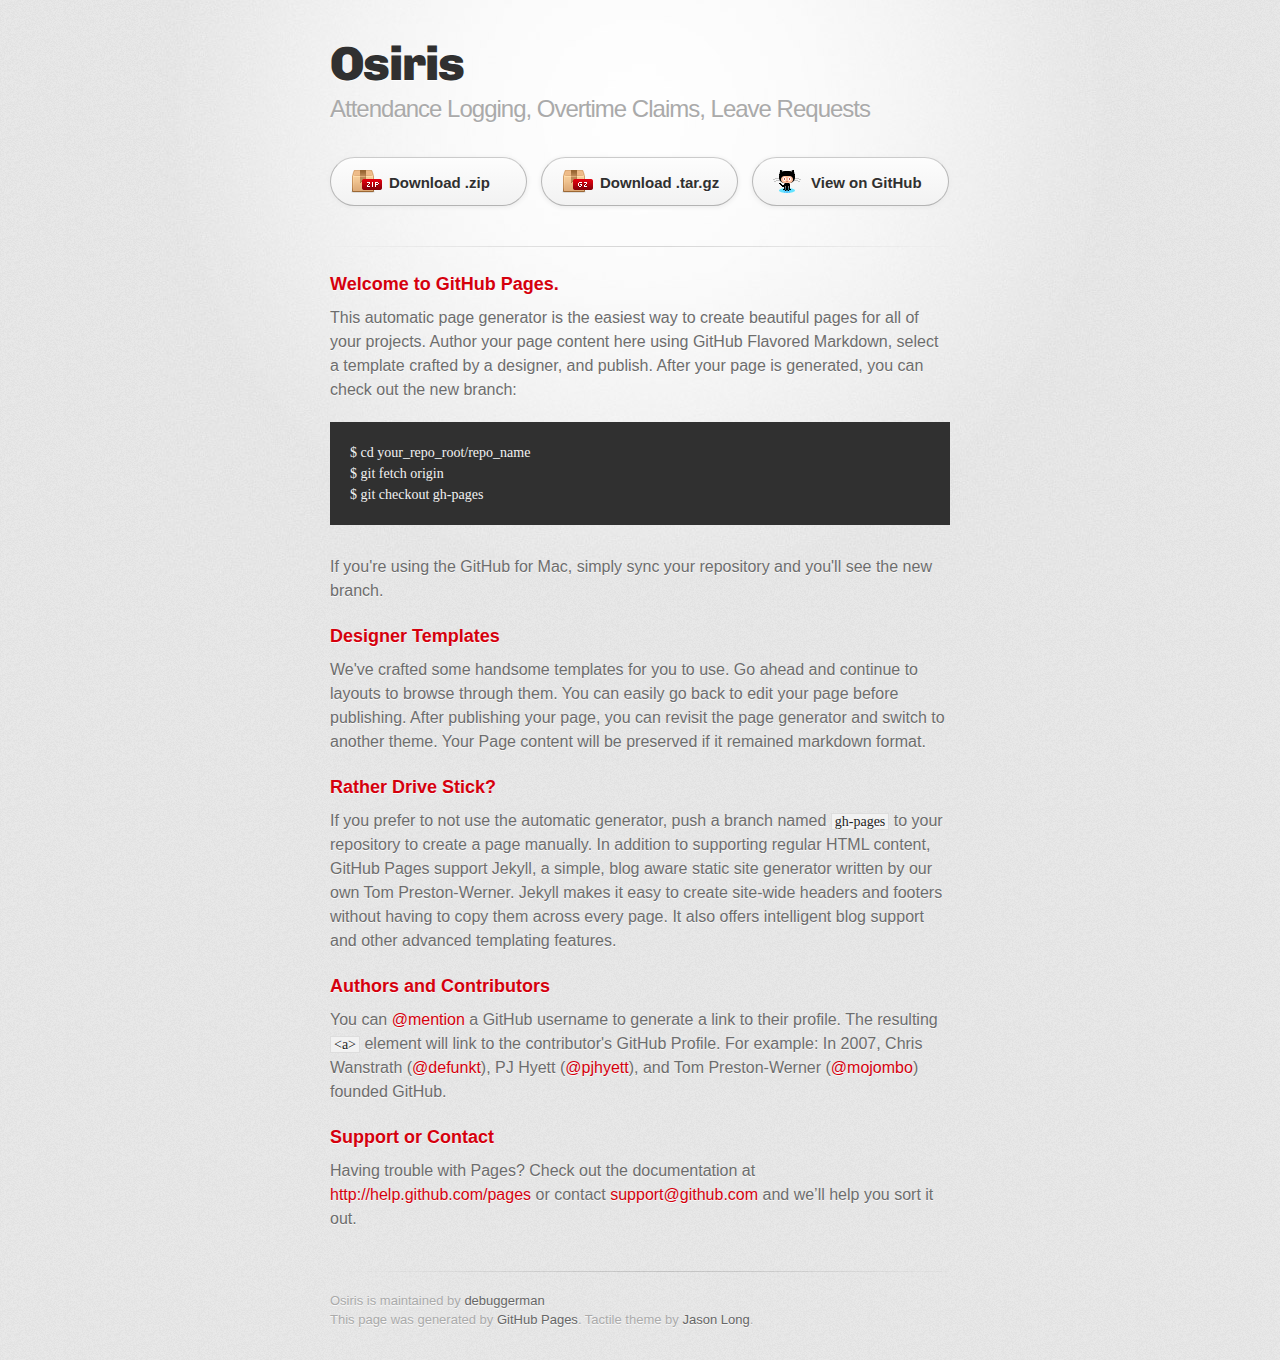
<file: index.html>
<!DOCTYPE html>
<html>
  <head>
    <meta charset='utf-8'>
    <meta http-equiv="X-UA-Compatible" content="chrome=1">
    <link href='https://fonts.googleapis.com/css?family=Chivo:900' rel='stylesheet' type='text/css'>
    <link rel="stylesheet" type="text/css" href="stylesheets/stylesheet.css" media="screen" />
    <link rel="stylesheet" type="text/css" href="stylesheets/pygment_trac.css" media="screen" />
    <link rel="stylesheet" type="text/css" href="stylesheets/print.css" media="print" />
    <!--[if lt IE 9]>
    <script src="//html5shiv.googlecode.com/svn/trunk/html5.js"></script>
    <![endif]-->
    <title>Osiris by debuggerman</title>
  </head>

  <body>
    <div id="container">
      <div class="inner">

        <header>
          <h1>Osiris</h1>
          <h2>Attendance Logging, Overtime Claims, Leave Requests</h2>
        </header>

        <section id="downloads" class="clearfix">
          <a href="https://github.com/debuggerman/osiris/zipball/master" id="download-zip" class="button"><span>Download .zip</span></a>
          <a href="https://github.com/debuggerman/osiris/tarball/master" id="download-tar-gz" class="button"><span>Download .tar.gz</span></a>
          <a href="https://github.com/debuggerman/osiris" id="view-on-github" class="button"><span>View on GitHub</span></a>
        </section>

        <hr>

        <section id="main_content">
          <h3>Welcome to GitHub Pages.</h3>

<p>This automatic page generator is the easiest way to create beautiful pages for all of your projects. Author your page content here using GitHub Flavored Markdown, select a template crafted by a designer, and publish. After your page is generated, you can check out the new branch:</p>

<pre><code>$ cd your_repo_root/repo_name
$ git fetch origin
$ git checkout gh-pages
</code></pre>

<p>If you're using the GitHub for Mac, simply sync your repository and you'll see the new branch.</p>

<h3>Designer Templates</h3>

<p>We've crafted some handsome templates for you to use. Go ahead and continue to layouts to browse through them. You can easily go back to edit your page before publishing. After publishing your page, you can revisit the page generator and switch to another theme. Your Page content will be preserved if it remained markdown format.</p>

<h3>Rather Drive Stick?</h3>

<p>If you prefer to not use the automatic generator, push a branch named <code>gh-pages</code> to your repository to create a page manually. In addition to supporting regular HTML content, GitHub Pages support Jekyll, a simple, blog aware static site generator written by our own Tom Preston-Werner. Jekyll makes it easy to create site-wide headers and footers without having to copy them across every page. It also offers intelligent blog support and other advanced templating features.</p>

<h3>Authors and Contributors</h3>

<p>You can <a href="https://github.com/blog/821" class="user-mention">@mention</a> a GitHub username to generate a link to their profile. The resulting <code>&lt;a&gt;</code> element will link to the contributor's GitHub Profile. For example: In 2007, Chris Wanstrath (<a href="https://github.com/defunkt" class="user-mention">@defunkt</a>), PJ Hyett (<a href="https://github.com/pjhyett" class="user-mention">@pjhyett</a>), and Tom Preston-Werner (<a href="https://github.com/mojombo" class="user-mention">@mojombo</a>) founded GitHub.</p>

<h3>Support or Contact</h3>

<p>Having trouble with Pages? Check out the documentation at <a href="http://help.github.com/pages">http://help.github.com/pages</a> or contact <a href="mailto:support@github.com">support@github.com</a> and we’ll help you sort it out.</p>
        </section>

        <footer>
          Osiris is maintained by <a href="https://github.com/debuggerman">debuggerman</a><br>
          This page was generated by <a href="http://pages.github.com">GitHub Pages</a>. Tactile theme by <a href="http://twitter.com/jasonlong">Jason Long</a>.
        </footer>

        
      </div>
    </div>
  </body>
</html>
</file>
<file: stylesheets/pygment_trac.css>
.highlight  { background: #ffffff; }
.highlight .c { color: #999988; font-style: italic } /* Comment */
.highlight .err { color: #a61717; background-color: #e3d2d2 } /* Error */
.highlight .k { font-weight: bold } /* Keyword */
.highlight .o { font-weight: bold } /* Operator */
.highlight .cm { color: #999988; font-style: italic } /* Comment.Multiline */
.highlight .cp { color: #999999; font-weight: bold } /* Comment.Preproc */
.highlight .c1 { color: #999988; font-style: italic } /* Comment.Single */
.highlight .cs { color: #999999; font-weight: bold; font-style: italic } /* Comment.Special */
.highlight .gd { color: #000000; background-color: #ffdddd } /* Generic.Deleted */
.highlight .gd .x { color: #000000; background-color: #ffaaaa } /* Generic.Deleted.Specific */
.highlight .ge { font-style: italic } /* Generic.Emph */
.highlight .gr { color: #aa0000 } /* Generic.Error */
.highlight .gh { color: #999999 } /* Generic.Heading */
.highlight .gi { color: #000000; background-color: #ddffdd } /* Generic.Inserted */
.highlight .gi .x { color: #000000; background-color: #aaffaa } /* Generic.Inserted.Specific */
.highlight .go { color: #888888 } /* Generic.Output */
.highlight .gp { color: #555555 } /* Generic.Prompt */
.highlight .gs { font-weight: bold } /* Generic.Strong */
.highlight .gu { color: #800080; font-weight: bold; } /* Generic.Subheading */
.highlight .gt { color: #aa0000 } /* Generic.Traceback */
.highlight .kc { font-weight: bold } /* Keyword.Constant */
.highlight .kd { font-weight: bold } /* Keyword.Declaration */
.highlight .kn { font-weight: bold } /* Keyword.Namespace */
.highlight .kp { font-weight: bold } /* Keyword.Pseudo */
.highlight .kr { font-weight: bold } /* Keyword.Reserved */
.highlight .kt { color: #445588; font-weight: bold } /* Keyword.Type */
.highlight .m { color: #009999 } /* Literal.Number */
.highlight .s { color: #d14 } /* Literal.String */
.highlight .na { color: #008080 } /* Name.Attribute */
.highlight .nb { color: #0086B3 } /* Name.Builtin */
.highlight .nc { color: #445588; font-weight: bold } /* Name.Class */
.highlight .no { color: #008080 } /* Name.Constant */
.highlight .ni { color: #800080 } /* Name.Entity */
.highlight .ne { color: #990000; font-weight: bold } /* Name.Exception */
.highlight .nf { color: #990000; font-weight: bold } /* Name.Function */
.highlight .nn { color: #555555 } /* Name.Namespace */
.highlight .nt { color: #000080 } /* Name.Tag */
.highlight .nv { color: #008080 } /* Name.Variable */
.highlight .ow { font-weight: bold } /* Operator.Word */
.highlight .w { color: #bbbbbb } /* Text.Whitespace */
.highlight .mf { color: #009999 } /* Literal.Number.Float */
.highlight .mh { color: #009999 } /* Literal.Number.Hex */
.highlight .mi { color: #009999 } /* Literal.Number.Integer */
.highlight .mo { color: #009999 } /* Literal.Number.Oct */
.highlight .sb { color: #d14 } /* Literal.String.Backtick */
.highlight .sc { color: #d14 } /* Literal.String.Char */
.highlight .sd { color: #d14 } /* Literal.String.Doc */
.highlight .s2 { color: #d14 } /* Literal.String.Double */
.highlight .se { color: #d14 } /* Literal.String.Escape */
.highlight .sh { color: #d14 } /* Literal.String.Heredoc */
.highlight .si { color: #d14 } /* Literal.String.Interpol */
.highlight .sx { color: #d14 } /* Literal.String.Other */
.highlight .sr { color: #009926 } /* Literal.String.Regex */
.highlight .s1 { color: #d14 } /* Literal.String.Single */
.highlight .ss { color: #990073 } /* Literal.String.Symbol */
.highlight .bp { color: #999999 } /* Name.Builtin.Pseudo */
.highlight .vc { color: #008080 } /* Name.Variable.Class */
.highlight .vg { color: #008080 } /* Name.Variable.Global */
.highlight .vi { color: #008080 } /* Name.Variable.Instance */
.highlight .il { color: #009999 } /* Literal.Number.Integer.Long */

.type-csharp .highlight .k { color: #0000FF }
.type-csharp .highlight .kt { color: #0000FF }
.type-csharp .highlight .nf { color: #000000; font-weight: normal }
.type-csharp .highlight .nc { color: #2B91AF }
.type-csharp .highlight .nn { color: #000000 }
.type-csharp .highlight .s { color: #A31515 }
.type-csharp .highlight .sc { color: #A31515 }
</file>
<file: stylesheets/print.css>
html, body, div, span, applet, object, iframe,
h1, h2, h3, h4, h5, h6, p, blockquote, pre,
a, abbr, acronym, address, big, cite, code,
del, dfn, em, img, ins, kbd, q, s, samp,
small, strike, strong, sub, sup, tt, var,
b, u, i, center,
dl, dt, dd, ol, ul, li,
fieldset, form, label, legend,
table, caption, tbody, tfoot, thead, tr, th, td,
article, aside, canvas, details, embed, 
figure, figcaption, footer, header, hgroup, 
menu, nav, output, ruby, section, summary,
time, mark, audio, video {
  margin: 0;
  padding: 0;
  border: 0;
  font-size: 100%;
  font: inherit;
  vertical-align: baseline;
}
/* HTML5 display-role reset for older browsers */
article, aside, details, figcaption, figure, 
footer, header, hgroup, menu, nav, section {
  display: block;
}
body {
  line-height: 1;
}
ol, ul {
  list-style: none;
}
blockquote, q {
  quotes: none;
}
blockquote:before, blockquote:after,
q:before, q:after {
  content: '';
  content: none;
}
table {
  border-collapse: collapse;
  border-spacing: 0;
}
body {
  font-size: 13px;
  line-height: 1.5; 
  font-family: 'Helvetica Neue', Helvetica, Arial, serif;
  color: #000;
}

a {
  color: #d5000d;
  font-weight: bold;
}

header {
  padding-top: 35px;
  padding-bottom: 10px;
}

header h1 {
  font-weight: bold;
  letter-spacing: -1px;
  font-size: 48px;
  color: #303030;
  line-height: 1.2;
}

header h2 {
  letter-spacing: -1px;
  font-size: 24px;
  color: #aaa;
  font-weight: normal;
  line-height: 1.3;
}
#downloads {
  display: none;
}
#main_content {
  padding-top: 20px;
}

code, pre {
  font-family: Monaco, "Bitstream Vera Sans Mono", "Lucida Console", Terminal;
  color: #222;
  margin-bottom: 30px;
  font-size: 12px;
}

code {
  padding: 0 3px;
}

pre {
  border: solid 1px #ddd;
  padding: 20px;
  overflow: auto;
}
pre code {
  padding: 0;
}

ul, ol, dl {
  margin-bottom: 20px;
}


/* COMMON STYLES */

table {
  width: 100%;
  border: 1px solid #ebebeb;
}

th {
  font-weight: 500;
}

td {
  border: 1px solid #ebebeb;
  text-align: center; 
  font-weight: 300;
}

form {
  background: #f2f2f2;
  padding: 20px;
  
}


/* GENERAL ELEMENT TYPE STYLES */

h1 {
  font-size: 2.8em;
} 

h2 {
  font-size: 22px;
  font-weight: bold;
  color: #303030;
  margin-bottom: 8px;
} 

h3 {
  color: #d5000d;
  font-size: 18px;
  font-weight: bold;
  margin-bottom: 8px;
} 
 
h4 {
  font-size: 16px;
  color: #303030;
  font-weight: bold;
} 

h5 {
  font-size: 1em;
  color: #303030;
} 

h6 {
  font-size: .8em;
  color: #303030;
} 

p {
  font-weight: 300;
  margin-bottom: 20px;
}
 
a {
  text-decoration: none;
}

p a {
  font-weight: 400;
}

blockquote {
  font-size: 1.6em;
  border-left: 10px solid #e9e9e9;
  margin-bottom: 20px;
  padding: 0 0 0 30px;
}

ul li {
  list-style: disc inside;
  padding-left: 20px;
}

ol li {
  list-style: decimal inside;
  padding-left: 3px;
}

dl dd {
  font-style: italic;
  font-weight: 100;
}

footer {
  margin-top: 40px;
  padding-top: 20px;
  padding-bottom: 30px;
  font-size: 13px;
  color: #aaa;
}

footer a {
  color: #666;
}

/* MISC */
.clearfix:after {
  clear: both;
  content: '.';
  display: block;
  visibility: hidden;
  height: 0;
}

.clearfix {display: inline-block;}
* html .clearfix {height: 1%;}
.clearfix {display: block;}
</file>
<file: stylesheets/stylesheet.css>
/* http://meyerweb.com/eric/tools/css/reset/ 
   v2.0 | 20110126
   License: none (public domain)
*/
html, body, div, span, applet, object, iframe,
h1, h2, h3, h4, h5, h6, p, blockquote, pre,
a, abbr, acronym, address, big, cite, code,
del, dfn, em, img, ins, kbd, q, s, samp,
small, strike, strong, sub, sup, tt, var,
b, u, i, center,
dl, dt, dd, ol, ul, li,
fieldset, form, label, legend,
table, caption, tbody, tfoot, thead, tr, th, td,
article, aside, canvas, details, embed, 
figure, figcaption, footer, header, hgroup, 
menu, nav, output, ruby, section, summary,
time, mark, audio, video {
	margin: 0;
	padding: 0;
	border: 0;
	font-size: 100%;
	font: inherit;
	vertical-align: baseline;
}
/* HTML5 display-role reset for older browsers */
article, aside, details, figcaption, figure, 
footer, header, hgroup, menu, nav, section {
	display: block;
}
body {
	line-height: 1;
}
ol, ul {
	list-style: none;
}
blockquote, q {
	quotes: none;
}
blockquote:before, blockquote:after,
q:before, q:after {
	content: '';
	content: none;
}
table {
	border-collapse: collapse;
	border-spacing: 0;
}

/* LAYOUT STYLES */
body {
  font-size: 1em;
  line-height: 1.5; 
  background: #e7e7e7 url(../images/body-bg.png) 0 0 repeat;
  font-family: 'Helvetica Neue', Helvetica, Arial, serif;
  text-shadow: 0 1px 0 rgba(255, 255, 255, 0.8);
  color: #6d6d6d;
}

a {
  color: #d5000d;
}
a:hover {
  color: #c5000c;
}

header {
  padding-top: 35px;
  padding-bottom: 25px;
}

header h1 {
  font-family: 'Chivo', 'Helvetica Neue', Helvetica, Arial, serif; font-weight: 900;
  letter-spacing: -1px;
  font-size: 48px;
  color: #303030;
  line-height: 1.2;
}

header h2 {
  letter-spacing: -1px;
  font-size: 24px;
  color: #aaa;
  font-weight: normal;
  line-height: 1.3;
}

#container {
  background: transparent url(../images/highlight-bg.jpg) 50% 0 no-repeat;
  min-height: 595px;
}

.inner {
  width: 620px;
  margin: 0 auto;
}

#container .inner img {
  max-width: 100%;
}

#downloads {
  margin-bottom: 40px;
}

a.button {
  -moz-border-radius: 30px;
  -webkit-border-radius: 30px;                     
  border-radius: 30px;
  border-top: solid 1px #cbcbcb;
  border-left: solid 1px #b7b7b7;
  border-right: solid 1px #b7b7b7;
  border-bottom: solid 1px #b3b3b3;
  color: #303030;
  line-height: 25px;
  font-weight: bold;
  font-size: 15px;
  padding: 12px 8px 12px 8px;
  display: block;
  float: left;
  width: 179px;
  margin-right: 14px;  
  background: #fdfdfd; /* Old browsers */
  background: -moz-linear-gradient(top,  #fdfdfd 0%, #f2f2f2 100%); /* FF3.6+ */
  background: -webkit-gradient(linear, left top, left bottom, color-stop(0%,#fdfdfd), color-stop(100%,#f2f2f2)); /* Chrome,Safari4+ */
  background: -webkit-linear-gradient(top,  #fdfdfd 0%,#f2f2f2 100%); /* Chrome10+,Safari5.1+ */
  background: -o-linear-gradient(top,  #fdfdfd 0%,#f2f2f2 100%); /* Opera 11.10+ */
  background: -ms-linear-gradient(top,  #fdfdfd 0%,#f2f2f2 100%); /* IE10+ */
  background: linear-gradient(top,  #fdfdfd 0%,#f2f2f2 100%); /* W3C */
  filter: progid:DXImageTransform.Microsoft.gradient( startColorstr='#fdfdfd', endColorstr='#f2f2f2',GradientType=0 ); /* IE6-9 */
  -webkit-box-shadow: 10px 10px 5px #888;
  -moz-box-shadow: 10px 10px 5px #888;
  box-shadow: 0px 1px 5px #e8e8e8;
}
a.button:hover {
  border-top: solid 1px #b7b7b7;
  border-left: solid 1px #b3b3b3;
  border-right: solid 1px #b3b3b3;
  border-bottom: solid 1px #b3b3b3;
  background: #fafafa; /* Old browsers */
  background: -moz-linear-gradient(top,  #fdfdfd 0%, #f6f6f6 100%); /* FF3.6+ */
  background: -webkit-gradient(linear, left top, left bottom, color-stop(0%,#fdfdfd), color-stop(100%,#f6f6f6)); /* Chrome,Safari4+ */
  background: -webkit-linear-gradient(top,  #fdfdfd 0%,#f6f6f6 100%); /* Chrome10+,Safari5.1+ */
  background: -o-linear-gradient(top,  #fdfdfd 0%,#f6f6f6 100%); /* Opera 11.10+ */
  background: -ms-linear-gradient(top,  #fdfdfd 0%,#f6f6f6 100%); /* IE10+ */
  background: linear-gradient(top,  #fdfdfd 0%,#f6f6f6, 100%); /* W3C */
  filter: progid:DXImageTransform.Microsoft.gradient( startColorstr='#fdfdfd', endColorstr='#f6f6f6',GradientType=0 ); /* IE6-9 */
}

a.button span {
  padding-left: 50px;
  display: block;
  height: 23px;
}

#download-zip span {
  background: transparent url(../images/zip-icon.png) 12px 50% no-repeat;
}
#download-tar-gz span {
  background: transparent url(../images/tar-gz-icon.png) 12px 50% no-repeat;
}
#view-on-github span {
  background: transparent url(../images/octocat-icon.png) 12px 50% no-repeat;
}
#view-on-github {
  margin-right: 0;
}

code, pre {
  font-family: Monaco, "Bitstream Vera Sans Mono", "Lucida Console", Terminal;
  color: #222;
  margin-bottom: 30px;
  font-size: 14px;
}

code {
  background-color: #f2f2f2;
  border: solid 1px #ddd;
  padding: 0 3px;
}

pre {
  padding: 20px;
  background: #303030;
  color: #f2f2f2;
  text-shadow: none;
  overflow: auto;
}
pre code {
  color: #f2f2f2;
  background-color: #303030;
  border: none;
  padding: 0;
}

ul, ol, dl {
  margin-bottom: 20px;
}


/* COMMON STYLES */

hr {
  height: 1px;
  line-height: 1px;
  margin-top: 1em;
  padding-bottom: 1em;
  border: none;
  background: transparent url('../images/hr.png') 50% 0 no-repeat;
}

strong {
  font-weight: bold;
}

em {
  font-style: italic;
}

table {
  width: 100%;
  border: 1px solid #ebebeb;
}

th {
  font-weight: 500;
}

td {
  border: 1px solid #ebebeb;
  text-align: center; 
  font-weight: 300;
}

form {
  background: #f2f2f2;
  padding: 20px;
  
}


/* GENERAL ELEMENT TYPE STYLES */

h1 {
  font-size: 32px;
} 

h2 {
  font-size: 22px;
  font-weight: bold;
  color: #303030;
  margin-bottom: 8px;
} 

h3 {
  color: #d5000d;
  font-size: 18px;
  font-weight: bold;
  margin-bottom: 8px;
} 
 
h4 {
  font-size: 16px;
  color: #303030;
  font-weight: bold;
} 

h5 {
  font-size: 1em;
  color: #303030;
} 

h6 {
  font-size: .8em;
  color: #303030;
} 

p {
  font-weight: 300;
  margin-bottom: 20px;
}
 
a {
  text-decoration: none;
}

p a {
  font-weight: 400;
}

blockquote {
  font-size: 1.6em;
  border-left: 10px solid #e9e9e9;
  margin-bottom: 20px;
  padding: 0 0 0 30px;
}

ul li {
  list-style: disc inside;
  padding-left: 20px;
}

ol li {
  list-style: decimal inside;
  padding-left: 3px;
}

dl dt {
  color: #303030;
}

footer {
  background: transparent url('../images/hr.png') 0 0 no-repeat;
  margin-top: 40px;
  padding-top: 20px;
  padding-bottom: 30px;
  font-size: 13px;
  color: #aaa;
}

footer a {
  color: #666;
}
footer a:hover {
  color: #444;
}

/* MISC */
.clearfix:after {
  clear: both;
  content: '.';
  display: block;
  visibility: hidden;
  height: 0;
}

.clearfix {display: inline-block;}
* html .clearfix {height: 1%;}
.clearfix {display: block;}

/* #Media Queries
================================================== */

/* Smaller than standard 960 (devices and browsers) */
@media only screen and (max-width: 959px) {}

/* Tablet Portrait size to standard 960 (devices and browsers) */
@media only screen and (min-width: 768px) and (max-width: 959px) {}

/* All Mobile Sizes (devices and browser) */
@media only screen and (max-width: 767px) {
  header {
    padding-top: 10px;
    padding-bottom: 10px;
  }
  #downloads {
    margin-bottom: 25px;
  }
  #download-zip, #download-tar-gz {
    display: none;
  }
  .inner {
    width: 94%;
    margin: 0 auto;
  }
}

/* Mobile Landscape Size to Tablet Portrait (devices and browsers) */
@media only screen and (min-width: 480px) and (max-width: 767px) {}

/* Mobile Portrait Size to Mobile Landscape Size (devices and browsers) */
@media only screen and (max-width: 479px) {}
</file>
